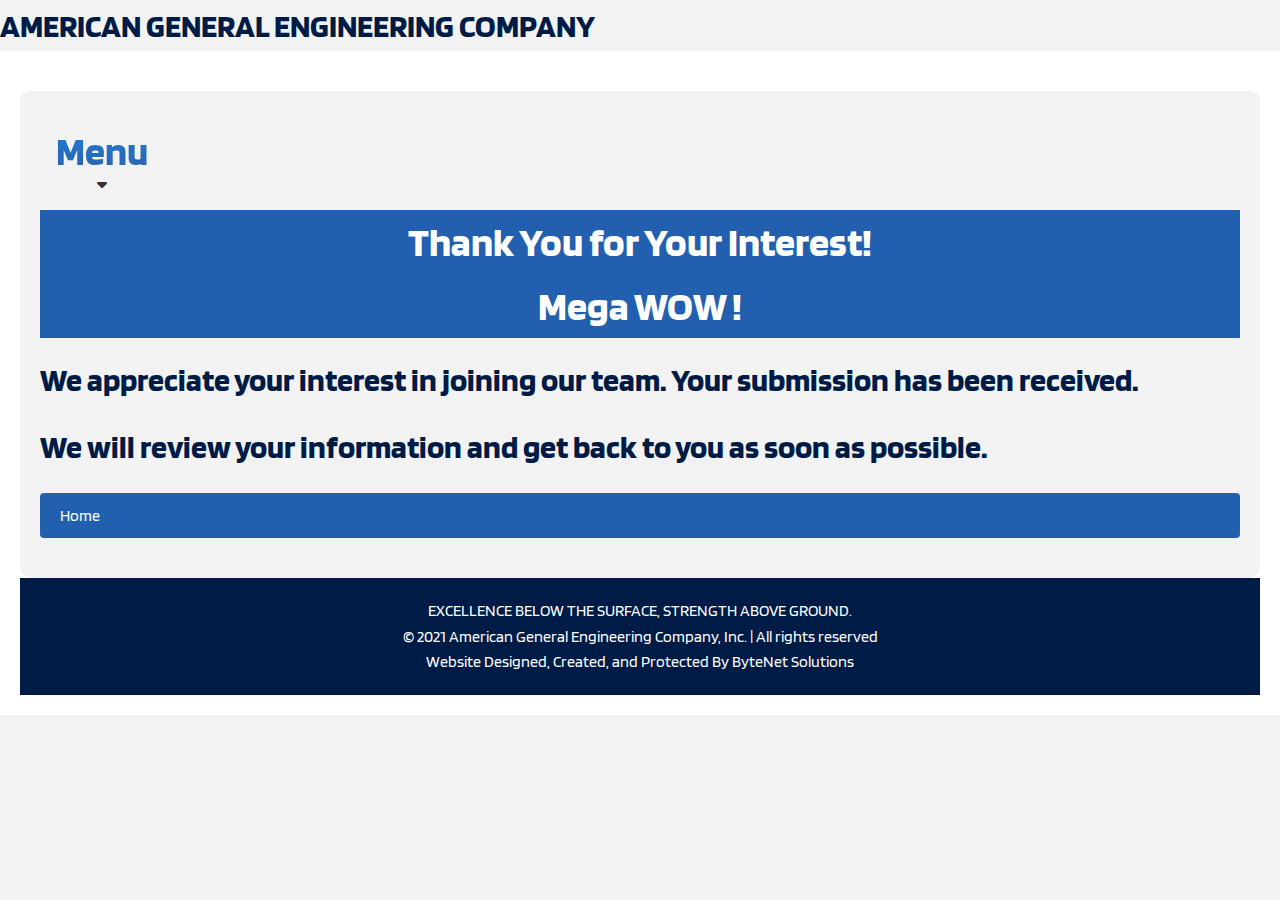
<file: thankyou.html>
<!DOCTYPE html>
<html lang="en">

<head>
    <meta charset="UTF-8">
    <meta name="viewport" content="width=device-width, initial-scale=1.0">
    <title>Thank You!</title>
    <link rel="stylesheet" href="styles.css">  
    <link rel="preconnect" href="https://fonts.googleapis.com">
    <link rel="preconnect" href="https://fonts.gstatic.com" crossorigin>
    <link rel="stylesheet" href="https://cdnjs.cloudflare.com/ajax/libs/font-awesome/6.0.0-beta3/css/all.min.css">
    <link href="https://fonts.googleapis.com/css2?family=Blinker:wght@100;200;300;400;600;700;800;900&display=swap" rel="stylesheet">

    <style>
        
        .header, .navbar, .main, .footer {
            width: 100%;
            box-sizing: border-box;
        }
        
        .header, .footer {
            background-color: #001c46;
            color: #fff;
            text-align: center;
            padding: 20px 0;
        }
        
        .navbar {
            background-color: #001c46;
            padding: 10px 0;
            text-align: center;
        }
                
        .footer {
            background-color: #001c46;
            position: relative;
            bottom: 0;
            width: 100%;
            padding: 20px 0;
            text-align: center;
        }

        body, html {
            margin: 0;
            padding: 0;
            height: 100%;
            font-family: 'Blinker', sans-serif;
        }

        .overlay {
            position: absolute;
            top: 0;
            left: 0;
            width: 100%;
            height: 100%;
            background: linear-gradient(to bottom, rgba(255, 255, 255, 0) 0%, rgba(255, 255, 255, 1) 100%);
            z-index: 2;
        }

        .main__content {
            background-color: #f2f2f2;
            padding: 20px;
            border-radius: 10px;
            margin-top: 20px;
        }

      </style>

</head>

<body>
    <header>
        <h1>AMERICAN GENERAL ENGINEERING COMPANY</h1>
    </header>

    <div class="main">
        <div class="home__container">
            <div class="main__content h1">
    <main>
        <div class="dropdown">
            <button class="dropbtn"> <h1 style="font-size: 2.5em; font-weight: 700; color: #fff;"> Menu </h1><i class="fas fa-caret-down"></i></button>
            <div class="dropdown-content">
                <a href="/index.html" class="navbar__links">Home</a>
                <a href="/about.html" class="navbar__links">About</a>
                <a href="/services.html" class="navbar__links">Services</a>
                <a href="/projects.html" class="navbar__links">Projects</a>
                <a href="/careers.html" class="navbar__links">Careers</a>
                <a href="/contact.html" class="navbar__links">Contact</a>
            </div>
        </div>
                    <section>
                        <h2>Thank You for Your Interest!</h2>
                        <h2>Mega WOW !</h2>
                        <p>We appreciate your interest in joining our team. Your submission has been received.</p>
                        <p>We will review your information and get back to you as soon as possible.</p>
                    </section>
    </main>
         
    <a href="index.html" class="home__button">Home</a>

            </div>

            <footer class="footer">
                <p>EXCELLENCE BELOW THE SURFACE, STRENGTH ABOVE GROUND.</p>
                <p>&copy; 2021 American General Engineering Company, Inc. | All rights reserved </p>
                <p>Website Designed, Created, and Protected By ByteNet Solutions</p>
            </footer>

    </div>

</body>
</html>
</file>
<file: styles.css>
* {
    box-sizing: border-box;
    margin: 0;
    padding: 0;
    font-family: 'Blinker', sans-serif;
}

body {
    font-family: 'Blinker', sans-serif;
    line-height: 1.6;
    background-color: #f2f2f2;
    color: #001c46;
    margin: 0;
    padding: 0;
    min-height: 100vh;
    position: relative;
}

.container {
    height: 100vh;
}

.header {
    display: flex;
    justify-content: space-between;
    align-items: center;
    background-color: #225FAE;
    color: #fff;
    padding: 1em 0;
}

.header__left {
    flex-grow: 1;
    text-align: center;
}

.header__right {
    display: flex;
    align-items: center;
}

.header__contact {
    margin-right: 100px;
}

.header__contact p {
    margin: 5px 0;
}

.header__contact p i {
    margin-right: 5px;
}

@media screen and (max-width: 768px) {
    .header {
        flex-direction: column;
        text-align: center;
    }

    .header__left,
    .header__right {
        width: 100%;
        padding: 0 10px;
    }

    .header__right {
        margin-top: 10px;
        justify-content: flex-end;
    }
}
.card-container {
    display: flex;
    flex-wrap: wrap;
    justify-content: space-around;
    gap: 20px;
}

.card {
    flex: 1 1 calc(30% - 20px);
    max-width: calc(30% - 20px);
    padding: 20px;
    background-color: #ffffff;
    border: 2px solid #001c46;
    border-radius: 8px;
    box-shadow: 0 4px 8px rgba(0, 0, 0, 0.1);
    transition: transform 0.3s ease;
}

@media screen and (max-width: 768px) {
    .card {
        flex: 1 1 calc(45% - 20px);
        max-width: calc(45% - 20px);
    }
}

@media screen and (max-width: 480px) {
    .card {
        flex: 1 1 calc(100% - 20px);
        max-width: calc(100% - 20px);
    }
}

.mission-statement {
    display: block;
    font-size: 2em;
    font-weight: 700;
    color: #001c46;
    text-align: center;
}

.acronym::before {
    content: '\2713';
    margin-right: 5px;
}


/* Main Section Styles */
.main {
    background-color: #fff;
    padding: 20px;
}

.main__content {
    background-color: #f2f2f2;
    padding: 20px;
    border-radius: 10px;
    margin-top: 20px;
}

.main__content h2 {
    font-size: 2.5em;
    font-weight: 700;
    color: #001c46;
    text-align: center;
}

/* Slideshow Styles */
.slideshow-container {
    position: relative;
    width: 100%;
    max-width: 800px;
    margin: auto;
    overflow: hidden;
    cursor: pointer;
}

.slideshow-container img {
    width: 100%;
    height: auto;
    border-radius: 8px;
    box-shadow: 0 4px 8px rgba(0, 0, 0, 0.1);
    transition: transform 0.3s ease, filter 0.3s ease;
}

.slideshow-container .image-overlay {
    position: absolute;
    top: 50%;
    left: 50%;
    transform: translate(-50%, -50%);
    background-color: rgba(0, 0, 0, 0.7);
    color: #fff;
    padding: 10px 20px;
    border-radius: 8px;
    opacity: 0;
    transition: opacity 0.3s ease;
}
/* Navbar Styles */
.navbar {
    background: #001c46;
    height: 80px;
    display: flex;
    justify-content: center;
    align-items: center;
    font-size: 1.2rem;
    position: sticky;
    top: 0;
    z-index: 999;
}

.navbar__container {
    display: flex;
    justify-content: space-between;
    height: 80px;
    z-index: 1;
    width: 100%;
    max-width: 1300px;
    margin: 0 auto;
    padding: 0 50px;
}

#navbar__logo {
    background: #225FAE;
    background-image: linear-gradient(to top, #2d61ab 0%, #1E7CD4 100%);
    background-size: 100%;
    background-clip: text;
    -webkit-background-clip: text;
    display: inline-flex;
    align-items: center;
    cursor: pointer;
    text-decoration: none;
    font-size: 2rem;
    border-radius: 160px;
}

.navbar__menu {
    display: flex;
    align-items: center;
    list-style: none;
    text-align: center;
}

.navbar__item {
    height: 80px;
}

.navbar__links {
    color: #fff;
    display: flex;
    align-items: center;
    justify-content: center;
    text-decoration: none;
    padding: 0 1rem;
    height: 100%;
}

.button {
    display: flex;
    justify-content: center;
    align-items: center;
    text-decoration: none;
    padding: 10px 20px;
    height: 100%;
    width: 100%;
    border: none;
    outline: none;
    border-radius: 4px;
    background: #225FAE;
    color: #fff;
}

.button:hover {
    background: #1B54A2;
    transition: all 0.3s ease;
}

.navbar__links:hover {
    color: #1B54A2;
    transition: all 0.3s ease;
}

@media screen and (max-width: 960px) {
    .navbar__container {
        display: flex;
        justify-content: space-between;
        height: 80px;
        z-index: 1;
        width: 100%;
        max-width: 1300px;
        padding: 0;
    }

    .navbar__menu {
        display: grid;
        grid-template-columns: auto;
        margin: 0;
        width: 100%;
        position: absolute;
        top: -1000px;
        opacity: 1;
        transition: all 0.5s ease;
        z-index: -1;
    }

    .navbar__menu.active {
        background: #001c46;
        top: 100%;
        opacity: 1;
        transition: all 0.5s ease;
        z-index: 99;
        height: 60vh;
        font-size: 1.6rem;
    }

    #navbar__logo {
        padding-left: 25px;
    }

    .navbar__item {
        width: 100%;
    }

    .navbar__links {
        text-align: center;
        padding: 2rem;
        width: 100%;
        display: table;
    }

    .button {
        display: flex;
        justify-content: center;
        align-items: center;
        width: 80%;
        height: 80px;
        margin: 0;
    }

    #mobile-menu {
        position: absolute;
        top: 20%;
        right: 5%;
        transform: translate(5%, 20%);
        color: #fff;
    }

    .navbar__toggle .bar {
        display: block;
        cursor: pointer;
    }

    #mobile-menu.is-active .bar:nth-child(2) {
        opacity: 0;
    }

    #mobile-menu.is-active .bar:nth-child(1) {
        transform: translateY(8px) rotate(45deg);
    }

    #mobile-menu.is-active .bar:nth-child(3) {
        transform: translateY(-8px) rotate(-45deg);
    }
}

/* Header Section Styles */
.header__container,
.main__container {
    display: grid;
    grid-template-columns: 1fr 1fr;
    align-items: center;
    justify-self: center;
    margin: 0 auto;
    height: 90vh;
    z-index: 1;
    width: 100%;
    max-width: 1300px;
    padding: 0 50px;
    background-color: #fff;
}

.header__top h3,
.main__content h1,
.main__content h2,
.main__content h3,
.main__content p {
    color: #001c46;
    font-weight: bold;
}

.header__top h3,
.main__content h1,
.main__content h3 {
    background: #225FAE;
    background-image: linear-gradient(to top, #2D61AB 0%, #1E7CD4 100%);
    background-size: 100%;
    -webkit-background-clip: text;
    -moz-background-clip: text;
    background-clip: text;
    -webkit-text-fill-color: transparent;
    -moz-text-fill-color: transparent;
    text-align: center;
}

.main__content h2 {
    background: #225FAE;
    color: #fff;
    font-weight: bold;
    text-align: center;
}

/* Main Section Styles */
.main {
    background-color: #fff;
}

.main__content p {
    margin-top: 1rem;
    font-size: 2rem;
    font-weight: 700;
    color: #001c46;
}

.main__btn {
    font-size: 1.8rem;
    background-image: linear-gradient(to top, #225FAE 0%, #1E7CD4 100%);
    padding: 20px 60px;
    border: none;
    border-radius: 4px;
    color: #fff;
    margin-top: 2rem;
    cursor: pointer;
    position: relative;
    bottom: 5px;
    right: 5px;
    transition: all 0.35s;
    outline: none;
    display: block;
    margin: 0 auto;
    margin-bottom: 2rem;
}

.main__btn a {
    position: relative;
    z-index: 2;
    color: #fff;
    text-decoration: none;
}

.main__btn:after {
    position: absolute;
    content: '';
    top: 0;
    left: 0;
    width: 0;
    height: 100%;
    background: #225FAE;
    transition: all 0.35s;
    border-radius: 4px;
}

.main__btn:hover {
    color: #fff;
}

.main__btn:hover:after {
    width: 100%;
}

.main__img--container {
    text-align: center;
}

.main__img {
    height: 80%;
    width: 80%;
}

/* Slideshow Styles */
.slideshow-container {
    width: 80%;
    max-width: 800px;
    margin: auto;
    position: relative;
    overflow: hidden;
}

.mySlides img {
    width: 100%;
    height: auto;
    max-height: 400px;
    border-radius: 8px;
    box-shadow: 0 4px 8px rgba(0, 0, 0, 0.1);
}

.prev,
.next {
    position: absolute;
    top: 50%;
    width: auto;
    padding: 16px;
    margin-top: -22px;
    color: white;
    font-weight: bold;
    font-size: 24px;
    transition: 0.6s ease;
    border-radius: 0 3px 3px 0;
    cursor: pointer;
}

.next {
    right: 0;
    border-radius: 3px 0 0 3px;
}

.prev:hover,
.next:hover {
    background-color: rgba(0, 0, 0, 0.8);
}


.main__content section {
    position: relative;
    z-index: 1;
}

/* Home Button Styles */
.home__button {
    display: inline-block;
    margin-top: 20px;
    padding: 10px 20px;
    text-decoration: none;
    background-color: #225FAE;
    color: #fff;
    border-radius: 4px;
    transition: background-color 0.3s ease;
    display: block;
    margin: 20px auto;
}

.home__button:hover {
    background-color: #1E7CD4;
}

/* Footer Styles */
footer {
    background-color: #001c46;
    color: #fff;
    text-align: center;
    padding: 1em 0;
    bottom: 0;
    width: 100%;
    position: fixed;
    z-index: 999;
}

/* Image styles */
.slide-image {
    width: 100%;
    height: auto;
    border-radius: 8px;
    box-shadow: 0 4px 8px rgba(0, 0, 0, 0.1);
}

/* Career Form Styles */
.contact-section {
    background-color: #001c46;
    color: #fff;
    padding: 50px 0;
}

.contact-section h2 {
    font-size: 2.5em;
    font-weight: 700;
    text-align: center;
    margin-bottom: 30px;
}

.resume-form {
    max-width: 600px;
    margin: 0 auto;
}

.form-group {
    margin-bottom: 20px;
}

label {
    font-size: 1.2em;
}

.form-control {
    font-size: 1em;
    border-radius: 8px;
}

.btn-primary {
    background-color: #225FAE;
    color: #fff;
    font-size: 1.5em;
    border-radius: 25px;
}

.btn-primary:hover {
    background-color: #1E7CD4;
}

/* Media query for mobile devices */
@media screen and (max-width: 768px) {
    .form-container {
        padding: 0 20px;
    }

    form {
        max-width: 400px;
        margin: 0 auto;
    }

    label,
    input,
    textarea,
    input[type="submit"] {
        width: 100%;
        margin-bottom: 10px;
    }

    input[type="submit"] {
        background-color: #225FAE;
        color: #fff;
        border: none;
        padding: 10px 0;
        cursor: pointer;
        border-radius: 5px;
    }
}

/* Dropdown styles */
.dropdown {
    position: relative;
    display: inline-block;
}

.dropdown-content {
    display: none;
    position: absolute;
    background-color: #f9f9f9;
    min-width: 160px;
    box-shadow: 0px 8px 16px 0px rgba(0, 0, 0, 0.2);
    z-index: 1;
}

.dropdown-content a {
    color: black;
    padding: 12px 16px;
    text-decoration: none;
    display: block;
}

.dropdown-content a:hover {
    background-color: #f1f1f1;
}

.dropdown:hover .dropdown-content {
    display: block;
}

.dropbtn {
    background-color: transparent;
    color: #333;
    padding: 16px;
    font-size: 16px;
    border: none;
    cursor: pointer;
}

.image {
    width: 100%;
    height: auto;
    border: 2px solid #001c46;
    border-radius: 8px; 
}

/* Cards on Main menu */

.card-container {
    display: flex;
    flex-wrap: wrap; 
    justify-content: center; 
    gap: 20px; 
}

.card {
    flex: 1 0 calc(25% - 20px); 
    max-width: calc(25% - 20px); 
    padding: 20px;
    background-color: #ffffff;
    border: 2px solid #001c46; 
    border-radius: 8px; 
    box-shadow: 0 4px 8px rgba(0, 0, 0, 0.1);
    transition: transform 0.3s ease; 
}

.card:hover {
    transform: translateY(-10px); 
}
</file>
